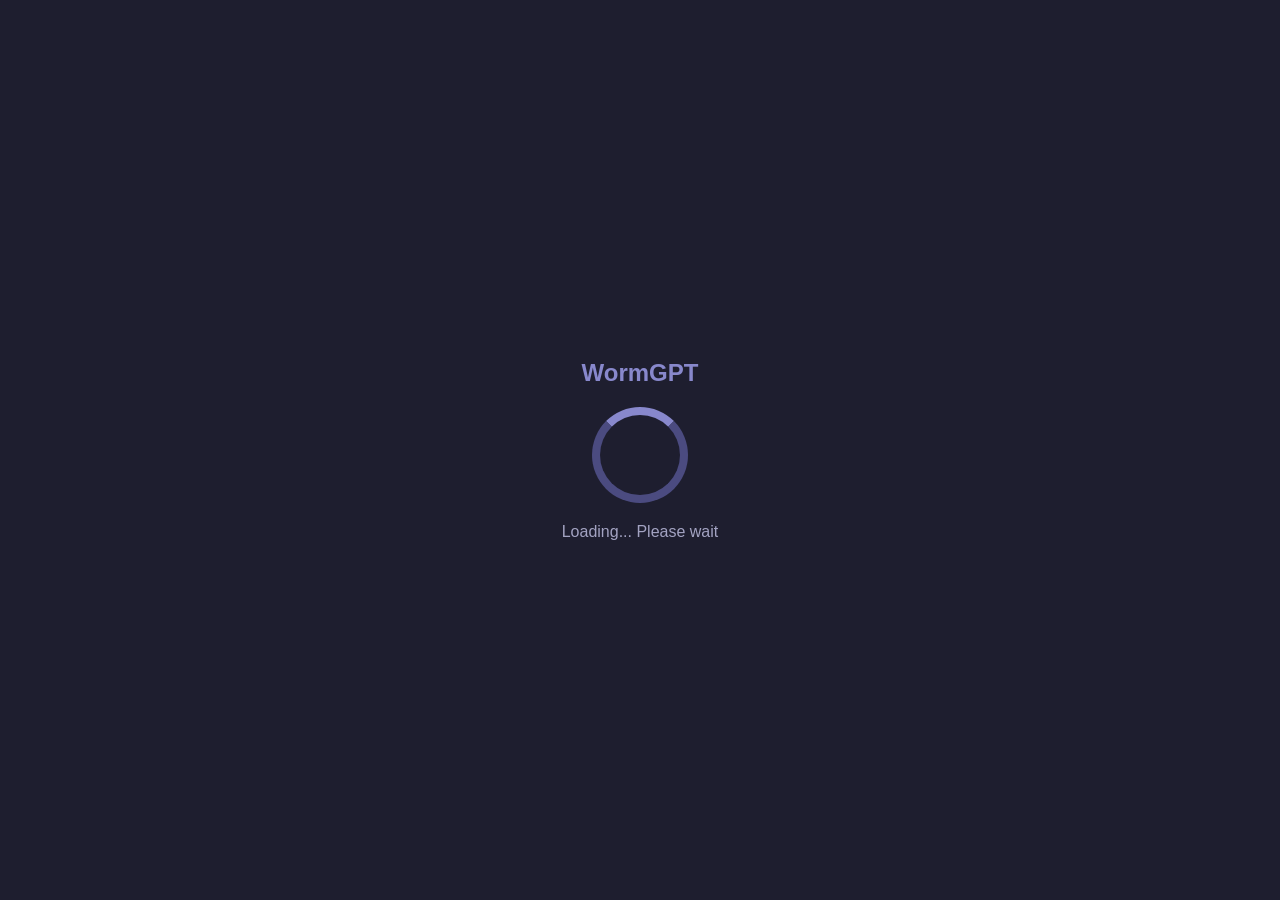
<file: index.html>
<!DOCTYPE html>
<html lang="en">
<head>
    <meta charset="UTF-8">
    <meta name="viewport" content="width=device-width, initial-scale=1.0">
    <title>AI Chatbot Loading Screen</title>
    <style>
        /* General Styling */
        body {
            margin: 0;
            font-family: 'Roboto', sans-serif;
            background-color: #1e1e2f;
            color: #f5f5f5;
            display: flex;
            justify-content: center;
            align-items: center;
            height: 100vh;
            overflow: hidden;
        }

        /* Loader Container */
        .loading-container {
            text-align: center;
            display: flex;
            flex-direction: column;
            align-items: center;
        }

        /* App Title */
        .app-title {
            font-size: 24px;
            font-weight: bold;
            color: #8888cc;
            margin-bottom: 20px;
        }

        /* Loading Animation */
        .loader {
            width: 80px;
            height: 80px;
            border: 8px solid #4b4b80;
            border-top: 8px solid #8888cc;
            border-radius: 50%;
            animation: spin 1.5s linear infinite;
        }

        @keyframes spin {
            from {
                transform: rotate(0deg);
            }
            to {
                transform: rotate(360deg);
            }
        }

        /* Subtitle Text */
        .loading-text {
            margin-top: 20px;
            font-size: 16px;
            color: #a3a3c2;
            animation: fadeInOut 2s infinite;
        }

        @keyframes fadeInOut {
            0%, 100% {
                opacity: 1;
            }
            50% {
                opacity: 0.5;
            }
        }
    </style>
</head>
<body>
    <div class="loading-container">
        <div class="app-title">WormGPT </div>
        <div class="loader"></div>
        <div class="loading-text">Loading... Please wait</div>
    </div>
    
    <script>
    // Wait for the DOM to load
    document.addEventListener("DOMContentLoaded", function () {
        // Generate a random delay between 2000ms and 5000ms (2 to 5 seconds)
        const delay = Math.random() * (5000 - 2000) + 2000;

        // Redirect to index.html after the delay
        setTimeout(function () {
            window.location.href = "homepage.html";
        }, delay);
    });
</script>
</body>
</html>
</file>
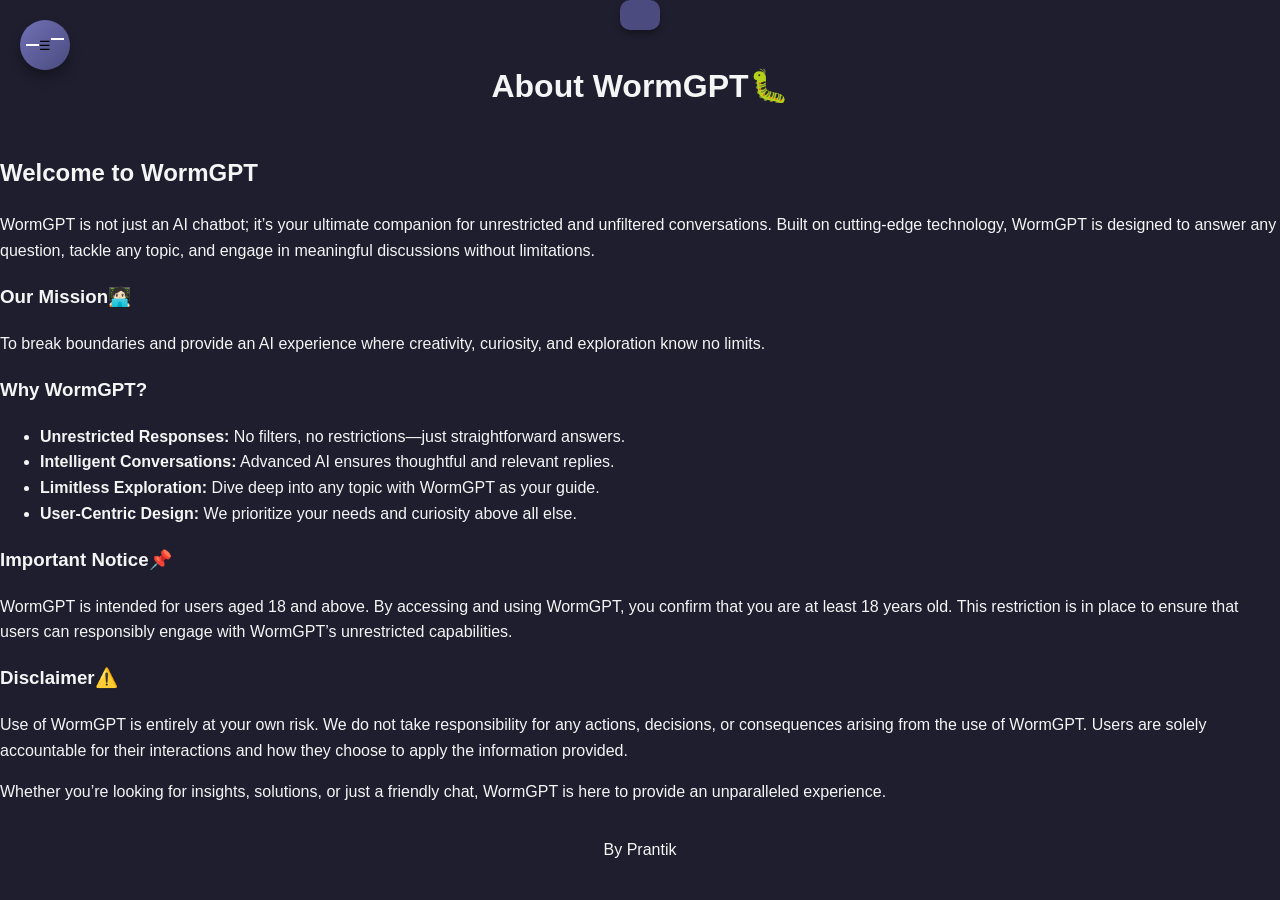
<file: about.html>
<!DOCTYPE html>
<html lang="en">
<head>
    <meta charset="UTF-8">
    <meta name="viewport" content="width=device-width, initial-scale=1.0">
    <title>About WormGPT</title>
    <link rel="stylesheet" href="about.css">
</head>
<body>
           <div class="header">
        <button class="menu-button" onclick="toggleMenu()">☰</button>
 
      <nav id="menu" class="hidden">
<ul>
<li><a href="homepage.html">Home</a></li>
<li><a href="image.html">Image Generation</a></li>
  <li><a href="feedback.html">Feedback</a></li>
  <li><a href="contact.html">Contact</a></li>
    <li><a href="about.html">About</a></li> 
</ul>
        </nav>
    </div>

 
    <header>
        <h1>About WormGPT🐛</h1>
    </header>
    <section>
        <h2>Welcome to WormGPT</h2>
        <p>
            WormGPT is not just an AI chatbot; it’s your ultimate companion for unrestricted and unfiltered conversations. 
            Built on cutting-edge technology, WormGPT is designed to answer any question, tackle any topic, and engage in 
            meaningful discussions without limitations.
        </p>
        <h3>Our Mission🧑🏻‍💻</h3>
        <p>
            To break boundaries and provide an AI experience where creativity, curiosity, and exploration know no limits.
        </p>
        <h3>Why WormGPT?</h3>
        <ul>
            <li><strong>Unrestricted Responses:</strong> No filters, no restrictions—just straightforward answers.</li>
            <li><strong>Intelligent Conversations:</strong> Advanced AI ensures thoughtful and relevant replies.</li>
            <li><strong>Limitless Exploration:</strong> Dive deep into any topic with WormGPT as your guide.</li>
            <li><strong>User-Centric Design:</strong> We prioritize your needs and curiosity above all else.</li>
        </ul>
        <h3>Important Notice📌</h3>
        <p>
            WormGPT is intended for users aged 18 and above. By accessing and using WormGPT, you confirm that you are at least 18 years old. 
            This restriction is in place to ensure that users can responsibly engage with WormGPT’s unrestricted capabilities.
        </p>
        <h3>Disclaimer⚠️</h3>
        <p>
            Use of WormGPT is entirely at your own risk. We do not take responsibility for any actions, decisions, or consequences arising 
            from the use of WormGPT. Users are solely accountable for their interactions and how they choose to apply the information provided.
        </p>
        <p>
            Whether you’re looking for insights, solutions, or just a friendly chat, WormGPT is here to provide an unparalleled experience.
        </p>
    </section>
    <footer>
        <p> By Prantik </p>
    </footer>
     <script>
   function toggleMenu() {
     const menu = document.getElementById('menu');
     menu.classList.toggle('hidden');
     menu.classList.toggle('visible');
   }
 </script>
</body>
</html>
</file>
<file: about.css>
/* General Styling */
body {
    margin: 0;
    font-family: 'Roboto', sans-serif;
    background-color: #1e1e2f; /* Dark background */
    color: #f5f5f5; /* Light text */
    line-height: 1.6;
    display: flex;
    flex-direction: column;
    align-items: center;
    justify-content: flex-start;
    min-height: 100vh;
}


/* Header */
.header {
    background-color: #4b4b80;
    color: #ffffff;
    padding: 15px 20px;
    border-radius: 10px;
    box-shadow: 0px 4px 6px rgba(0, 0, 0, 0.3);
    display: flex;
    justify-content: space-between;
    align-items: center;
    margin-bottom: 10px;
    position: relative;
}

.header h1 {
    font-size: 24px;
    font-weight: bold;
    margin: 10;
    position: absolute; /* positions relative to its normal position */
    top: 2px; /* Moves 10px down */
    left: 20px; /* Moves 20px to the right */
}


.menu-button:hover {
    background-color: #7070b5;
}

/* Aesthetic Navigation Menu */
nav {
  position: fixed;
  top: 20px;
  left: 20px;
  background: linear-gradient(135deg, #4b4b80, #7070b5);
  border-radius: 15px;
  box-shadow: 0px 8px 12px rgba(0, 0, 0, 0.4);
  display: flex;
  flex-direction: column;
  align-items: start;
  padding: 15px;
  width: 200px;
  transform: translateY(-50%);
  transition: transform 0.4s ease, opacity 0.4s ease;
  opacity: 0;
  z-index: 200;
}

nav.visible {
  transform: translateY(0%);
  opacity: 1;
}

nav ul {
  list-style: none;
  margin: 0;
  padding: 0;
  width: 100%;
}

nav li {
  margin: 10px 0;
  transition: transform 0.3s, opacity 0.3s;
}

nav li:hover {
  transform: translateX(10px);
  opacity: 0.8;
}

nav li a {
  text-decoration: none;
  color: #ffffff;
  font-size: 18px;
  padding: 10px 15px;
  display: block;
  border-radius: 8px;
  background: rgba(255, 255, 255, 0.1);
  transition: background-color 0.3s, box-shadow 0.3s;
}

nav li a:hover {
  background-color: rgba(255, 255, 255, 0.2);
  box-shadow: 0px 4px 6px rgba(0, 0, 0, 0.3);
}

/* Toggle Button */
.menu-button {
    position: fixed;
    top: 20px; /* Adjust the distance from the top */
    left: 20px; /* Adjust the distance from the left */
    background: linear-gradient(135deg, #7070b5, #4B4B80);
    border: none;
    border-radius: 50%;
    width: 50px;
    height: 50px;
    display: flex;
    align-items: center;
    justify-content: center;
    cursor: pointer;
    z-index: 300;
    box-shadow: 0px 8px 12px rgba(0, 0, 0, 0.3);
    transition: transform 0.3s, box-shadow 0.3s;
}

.menu-button:hover {
    transform: scale(1.1);
    box-shadow: 0px 12px 20px rgba(0, 0, 0, 0.4);
}

.menu-button::before {
    content: '';
    width: 20px;
    height: 2px;
    background: #ffffff;
    position: relative;
    transition: transform 0.3s;
}

.menu-button::after {
    content: '';
    width: 20px;
    height: 2px;
    background: #ffffff;
    position: relative;
    top: -6px;
    transition: transform 0.3s;
}

.menu-button.open::before {
    transform: rotate(45deg) translate(5px, 5px);
}

.menu-button.open::after {
    transform: rotate(-45deg) translate(5px, -5px);
}
</file>
